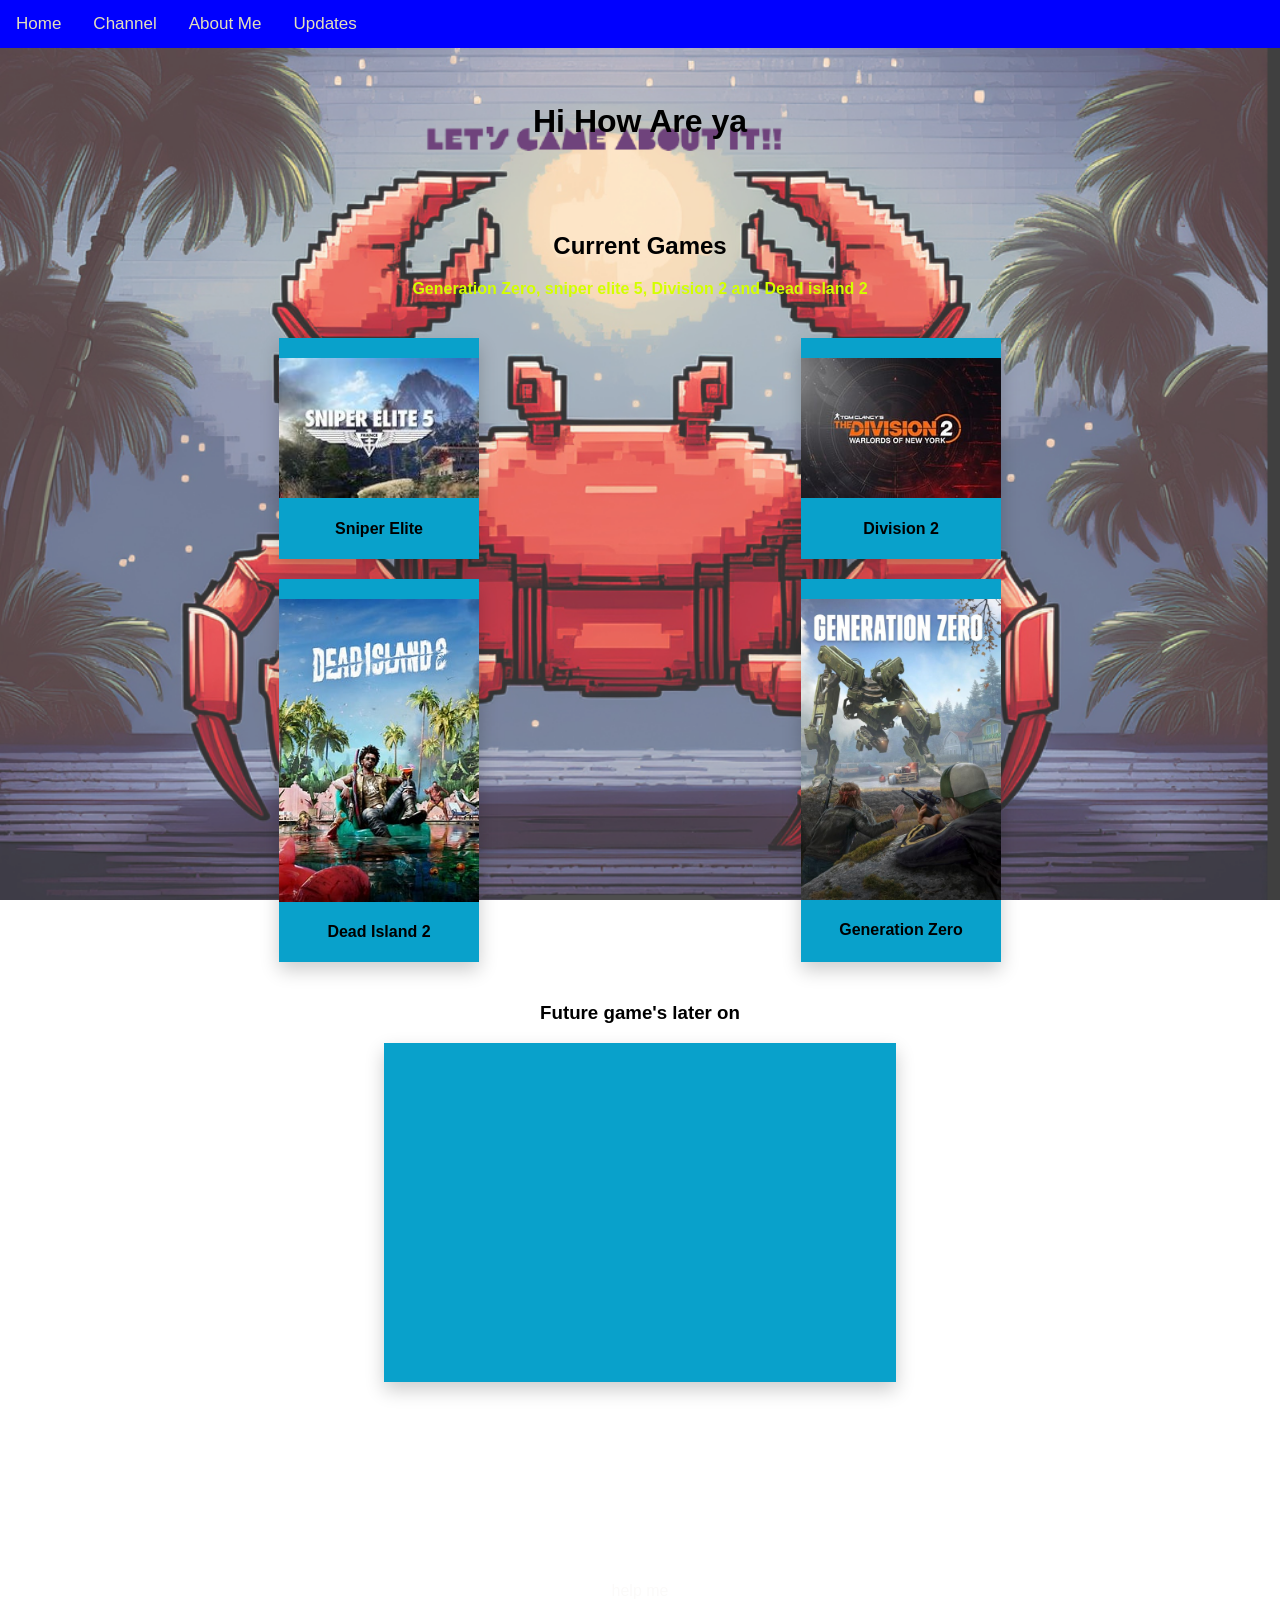
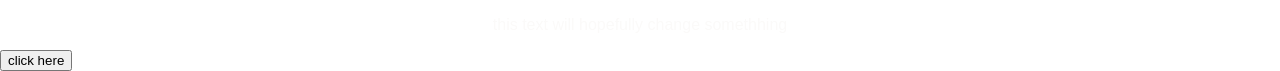
<file: index.html>
<!doctype html>
<head>
<link rel ="stylesheet"href="style.css">
<link rel="icon" type="image/x-icon"href=/img/eye.jpg> 

</head>
<div class="bg-img">







<body>
    <div class="navigatebar">


<a href="index.html">Home</a>
<a href="https://www.youtube.com/@Oneyegrimreaper">Channel</a>
<a href="aboutme.html">About Me</a>
<a href="updates.html">Updates</a>
</div>

<hr class="dotted">
<h1>Hi How Are ya</h1>
 <h2> Current Games</h2>

<p class= "ah"> Generation Zero, sniper elite 5, Division 2 and Dead island 2</p>

<div class="cardholder" >
<div class="card">
  <img src="img/sninper elite.jpg" alt="Avatar" style="width:100%" class="cardinmage"  >
  <div class="cardcontainer">
    <h4><b>Sniper Elite</b></h4> 
    
  </div>
</div>


<div class="card">
    <img src="img/division2.jpg" alt="Avatar" style="width:100%" class="cardinmage">
    <div class="cardcontainer">
        <h4><b>Division 2</b></h4>

    </div>
</div>

<div class="card">
    <img src="img/deadisland22.jpg" alt="Avatar" style="width:100%" class="cardinmage">
    <div class="cardcontainer">
        <h4><b>Dead Island 2</b></h4>

    </div>
</div>


<div class="card">
    <img src="img/generationzerotitle.jpg" alt="Avatar" style="width:100%" class="cardinmage">
    <div class="cardcontainer">
        <h4><b>Generation Zero</b></h4>

    </div>
</div>



</div>
<h3> Future game's later on</h3>

<div class="card">

   <iframe 
   width="560" height="315" src="https://www.youtube.com/embed/_xeTh4WlQ4c?si=mh02xYuCRXrvnRGS" title="YouTube video player" frameborder="0" allow="accelerometer; autoplay; clipboard-write; encrypted-media; gyroscope; picture-in-picture; web-share" referrerpolicy="strict-origin-when-cross-origin" allowfullscreen>
    </iframe>
    <div class="cardcontainer">
    </div>
</div>




       
<section style="margin-bottom:200px;"></section>















<p>help me</p>
<p id = "textbox">this text will hopefully change somethhing</p>


<button id = "button">click here</button>
</div>
<script src="script.js"></script>
</body>






</html>
</file>
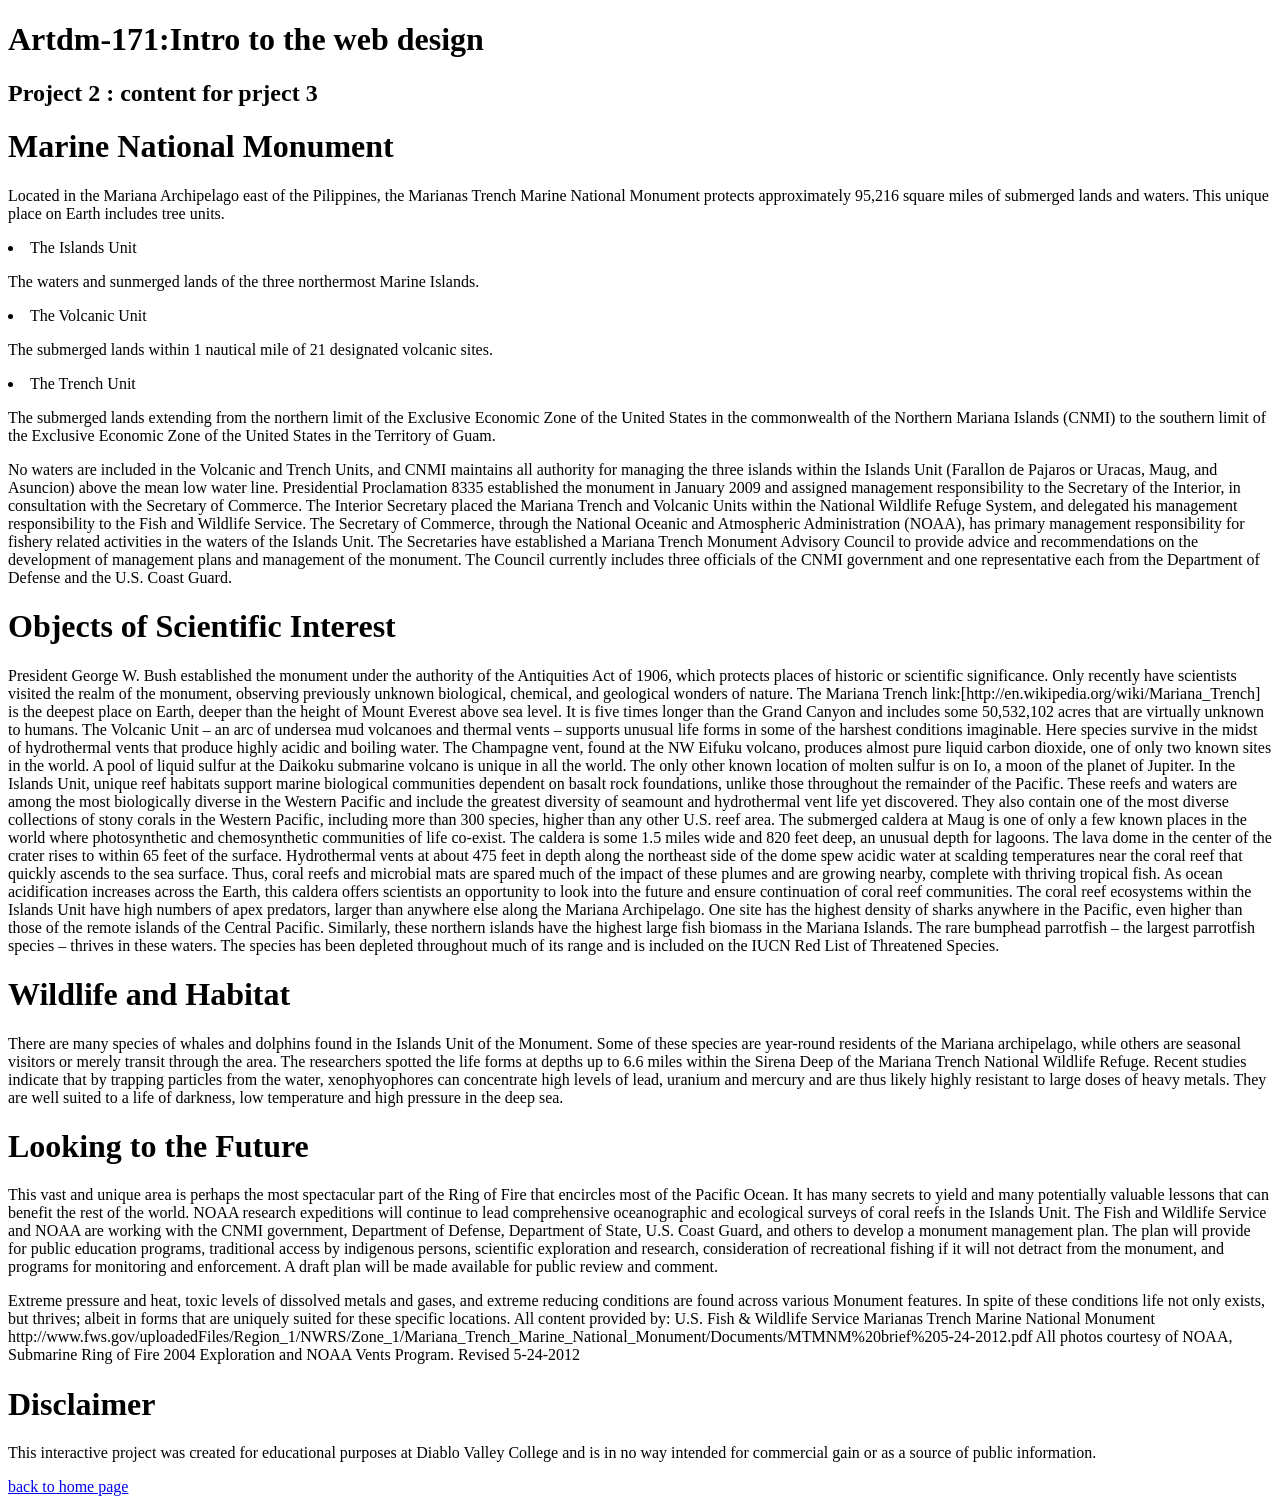
<file: ah/index.html>
<!DOCTYPE html>
<html lang="en">

<head>
    <meta charset="UTF-8">
    <meta name="viewport" content="width=device-width, initial-scale=1.0">
    <title>Document</title>
</head>

<body>

    <h1>Artdm-171:Intro to the web design</h1>

    <h2>Project 2 : content for prject 3</h2>



    <h1>Marine National Monument</h1>

    <P>Located in the Mariana Archipelago east of the Pilippines, the Marianas Trench Marine National Monument protects
        approximately 95,216 square miles of submerged lands and waters. This unique place on Earth includes tree units.
    </P>

    <li>The Islands Unit</li>
    <p> The waters and sunmerged lands of the three northermost Marine Islands.</p>

    <li>The Volcanic Unit</li>
    <p>The submerged lands within 1 nautical mile of 21 designated volcanic sites.</p>

    <li>The Trench Unit</li>
    <p>The submerged lands extending from the northern limit of the Exclusive Economic Zone of the United States in the
        commonwealth of the
        Northern Mariana Islands (CNMI) to the southern limit of the Exclusive Economic Zone of the United States in the
        Territory of Guam.
    </p>

    <p>No waters are included in the Volcanic and Trench Units, and CNMI maintains all authority for managing the three
        islands within the Islands Unit (Farallon de Pajaros or Uracas, Maug, and Asuncion) above the mean low water
        line. Presidential Proclamation 8335 established the monument in January 2009 and assigned management
        responsibility to the Secretary of the Interior, in consultation with the Secretary of Commerce.

        The Interior Secretary placed the Mariana Trench and Volcanic Units within the National Wildlife Refuge System,
        and delegated his management responsibility to the Fish and Wildlife Service.

        The Secretary of Commerce, through the National Oceanic and Atmospheric Administration (NOAA), has primary
        management responsibility for fishery related activities in the waters of the Islands Unit.

        The Secretaries have established a Mariana Trench Monument Advisory Council to provide advice and
        recommendations on the development of management plans and management of the monument. The Council currently
        includes three officials of the CNMI government and one representative each from the Department of Defense and
        the U.S. Coast Guard.
    </p>


    <h1>Objects of Scientific Interest</h1>

    <article>
        <p>President George W. Bush established the monument under the authority of the Antiquities Act of 1906, which
            protects places of historic or scientific significance. Only recently have scientists visited the realm of
            the monument, observing previously unknown biological, chemical, and geological wonders of nature.

            The Mariana Trench link:[http://en.wikipedia.org/wiki/Mariana_Trench] is the deepest place on Earth, deeper
            than the height of Mount Everest above sea level. It is five times longer than the Grand Canyon and includes
            some 50,532,102 acres that are virtually unknown to humans.

            The Volcanic Unit – an arc of undersea mud volcanoes and thermal vents – supports unusual life forms in some
            of the harshest conditions imaginable. Here species survive in the midst of hydrothermal vents that produce
            highly acidic and boiling water.

            The Champagne vent, found at the NW Eifuku volcano, produces almost pure liquid carbon dioxide, one of only
            two known sites in the world. A pool of liquid sulfur at the Daikoku submarine volcano is unique in all the
            world. The only other known location of molten sulfur is on Io, a moon of the planet of Jupiter.

            In the Islands Unit, unique reef habitats support marine biological communities dependent on basalt rock
            foundations, unlike those throughout the remainder of the Pacific. These reefs and waters are among the most
            biologically diverse in the Western Pacific and include the greatest
            diversity of seamount and hydrothermal vent life yet discovered. They also contain one of the most diverse
            collections of stony corals in the Western Pacific, including more than 300 species, higher than any other
            U.S. reef area.

            The submerged caldera at Maug is one of only a few known places in the world where photosynthetic and
            chemosynthetic communities of life co-exist. The caldera is some 1.5 miles wide and 820 feet deep, an
            unusual depth for lagoons. The lava dome in the center of the crater rises to within 65 feet of the surface.
            Hydrothermal vents at about 475 feet in depth along the northeast side of the dome spew acidic water at
            scalding temperatures near the coral reef that quickly ascends to the sea surface. Thus, coral reefs and
            microbial mats are spared much of the impact of these plumes and are growing nearby, complete with thriving
            tropical fish. As ocean acidification increases across the Earth, this caldera offers scientists an
            opportunity to look into the future and ensure continuation of coral reef communities.

            The coral reef ecosystems within the Islands Unit have high numbers of apex predators, larger than anywhere
            else along the Mariana Archipelago. One site has the highest density of sharks anywhere in the Pacific, even
            higher than those of the remote islands of the Central Pacific.

            Similarly, these northern islands have the highest large fish biomass in the Mariana Islands. The rare
            bumphead parrotfish – the largest parrotfish species – thrives in these waters. The species has been
            depleted throughout much of its range and is included on the IUCN Red List of Threatened Species.
        </p>
    </article>

    <h1>Wildlife and Habitat</h1>

     <p>There are many species of whales and dolphins found in the Islands Unit of the Monument. Some of these
        species are year-round residents of the Mariana archipelago, while others are seasonal visitors or merely
        transit through the area.

        The researchers spotted the life forms at depths up to 6.6 miles within the Sirena Deep of the Mariana Trench
        National Wildlife Refuge. Recent studies indicate that by trapping particles from the water, xenophyophores can
        concentrate high levels of lead, uranium and mercury and are thus likely highly resistant to large doses of
        heavy metals. They are well suited to a life of darkness, low temperature and high pressure in the deep sea.
    </p>





    <h1>Looking to the Future</h1>

    <p>This vast and unique area is perhaps the most spectacular part of the Ring of Fire that encircles most of the
        Pacific Ocean. It has many secrets to yield and many potentially valuable lessons that can benefit the rest of
        the world. NOAA research expeditions will continue to lead comprehensive oceanographic and ecological surveys of
        coral reefs in the Islands Unit.

        The Fish and Wildlife Service and NOAA are working with the CNMI government, Department of Defense, Department
        of State, U.S. Coast Guard, and others to develop a monument management plan.

        The plan will provide for public education programs, traditional access by indigenous persons, scientific
        exploration and research, consideration of recreational fishing if it will not detract from the monument, and
        programs for monitoring and enforcement. A draft plan will be made available for public review and comment.
    </p>





    <P>Extreme pressure and heat, toxic levels of dissolved metals and gases, and extreme reducing conditions are found
        across various Monument features. In spite of these conditions life not only exists, but thrives; albeit in
        forms that are uniquely suited for these specific locations.


        All content provided by:
        U.S. Fish & Wildlife Service
        Marianas Trench
        Marine National Monument
        http://www.fws.gov/uploadedFiles/Region_1/NWRS/Zone_1/Mariana_Trench_Marine_National_Monument/Documents/MTMNM%20brief%205-24-2012.pdf

        All photos courtesy of NOAA, Submarine Ring of
        Fire 2004 Exploration and NOAA Vents Program.

        Revised 5-24-2012
    </P>


    <h1>Disclaimer</h1>

    <p>This interactive project was created for educational purposes at Diablo Valley College and is in no way intended
        for commercial gain or as a source of public information. </p>


    <a href="../../index.html">back to home page</a>


</body>

</html>
</file>
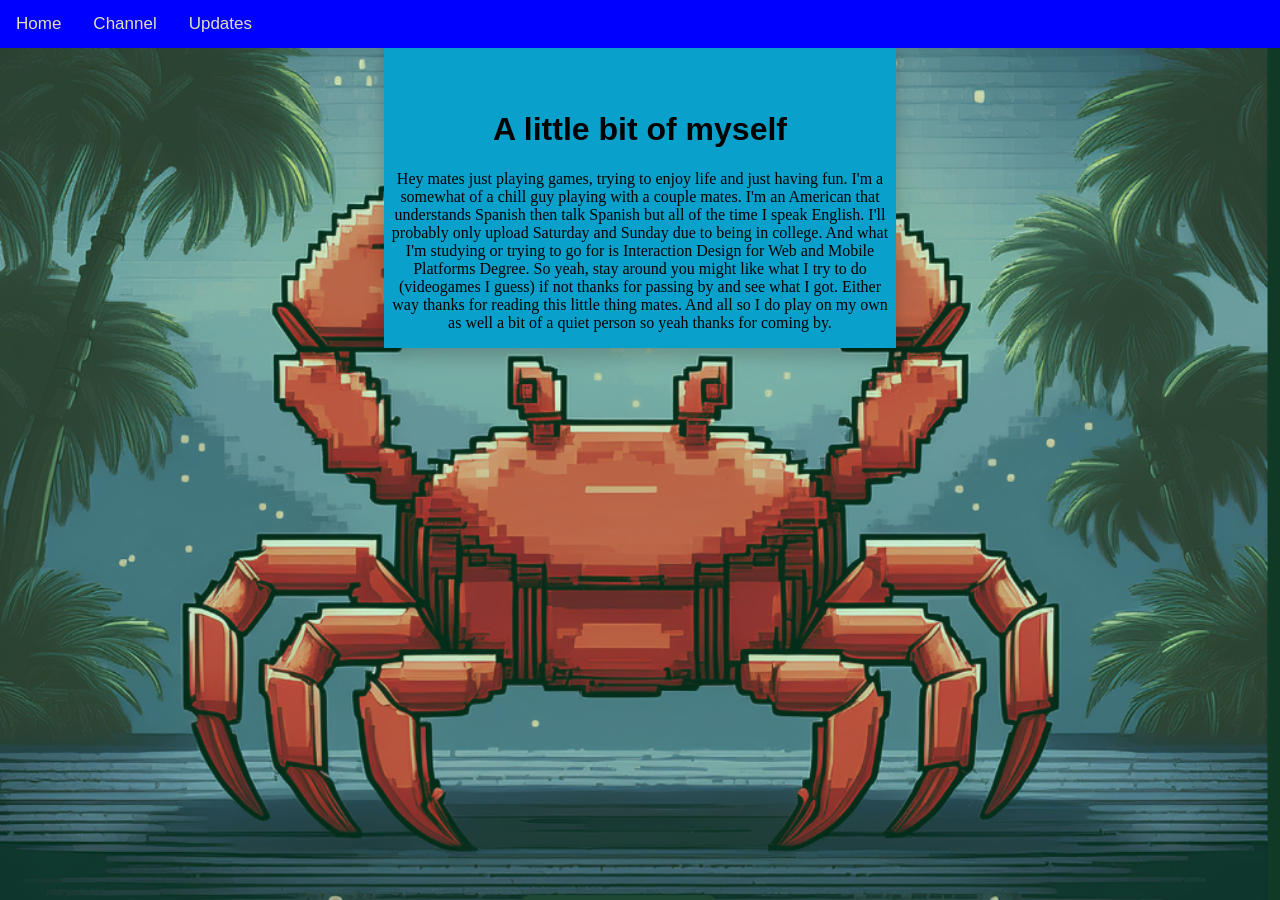
<file: aboutme.html>
<!doctype html>
<head>
<link rel ="stylesheet"href="style.css">

</head>
<div>






</div>





 <div class="navigatebar">

 <a href="index.html">Home</a>
 <a href="https://www.youtube.com/@Oneyegrimreaper">Channel</a>
 <a href="updates.html">Updates</a>
</div>

<body>

<div class="card">
    <h1> A little bit of myself  </h1>
<p1>  Hey mates just playing games, trying to enjoy life and just having fun. I'm a somewhat of a chill guy playing with a couple mates. I'm an American that understands Spanish then talk Spanish but all of the time I speak English. I'll probably only upload Saturday and Sunday due to being in college. And what I'm studying or trying to go for is Interaction Design for Web and Mobile Platforms Degree. So yeah, stay around you might like what I try to do (videogames I guess) if not thanks for passing by and see what I got. Either way thanks for reading this little thing mates. And all so I do play on my own as well a bit of a quiet person so yeah thanks for coming by.  </p>

    <div class="cardcontainer">
    

    </div>
</div>






    <style>

body {
  background-color:#11e07c;
}
#myDIV {
  height:300px;
  background-color:#cc3232;
}
#myImg { 
  filter: grayscale(100%);
}

</style>




</body>
<div>
<footer>

</footer>
</div>
</file>
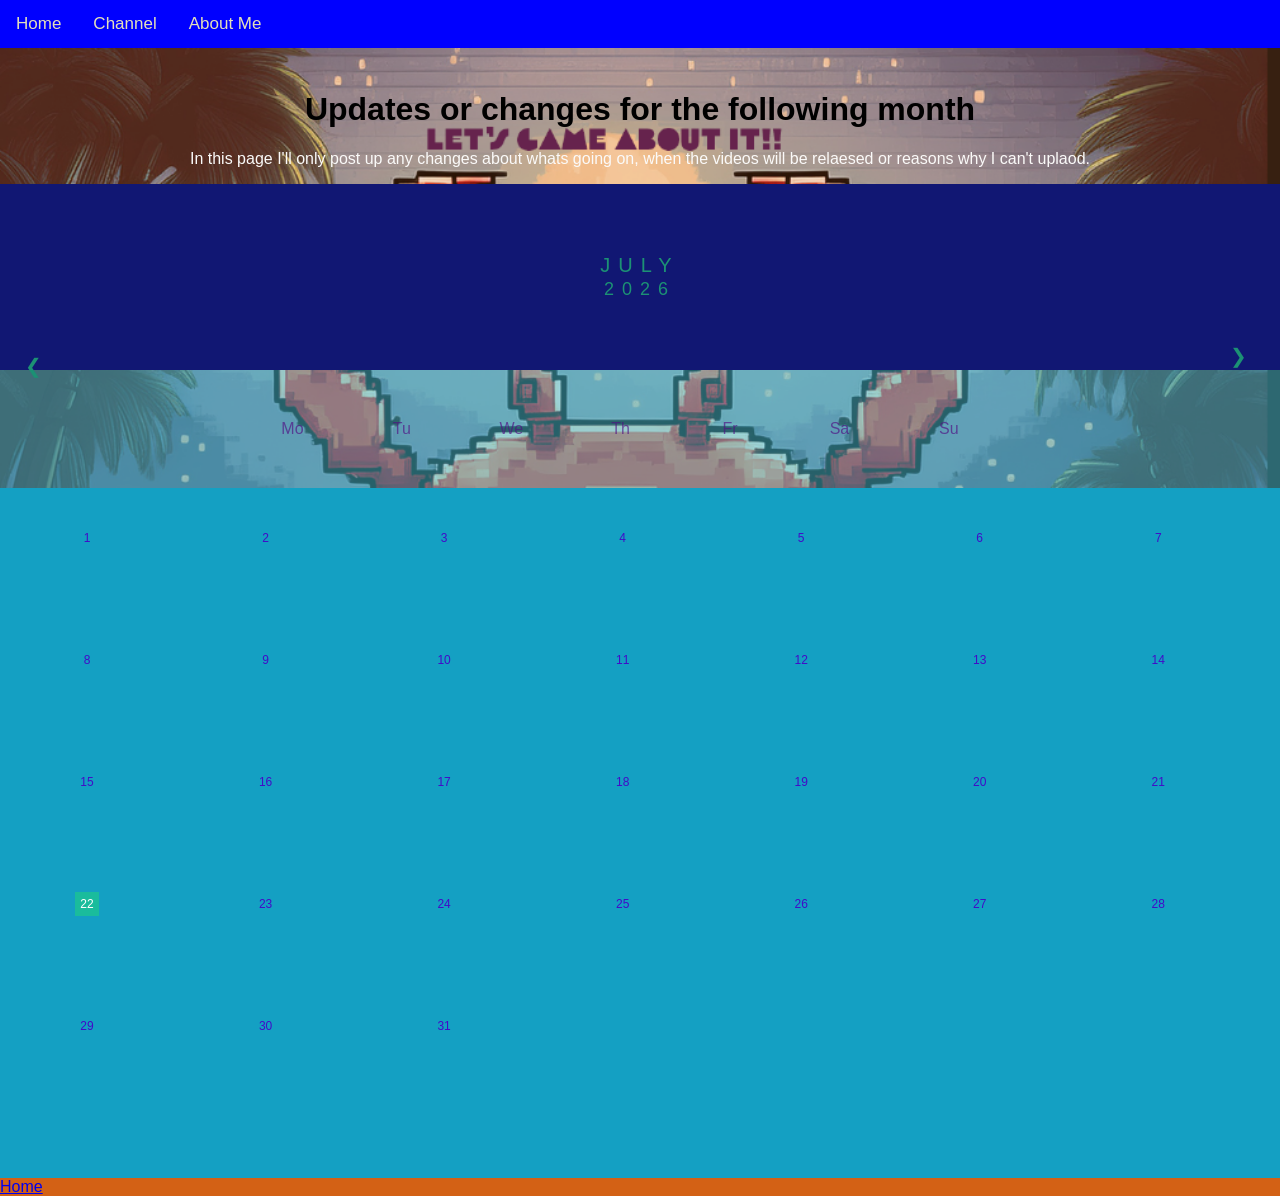
<file: updates.html>
<!DOCTYPE html>
<head>

<link rel ="stylesheet"href="style.css">
    
</head>

<div>
<h1> Updates or changes for the following month</h1>
<p>
In this page I'll only post up any changes about whats going on, when the videos will be relaesed or reasons why I can't uplaod.

</p>






</div>
</div>



<div class="navigatebar">

<a href="index.html">Home</a>
<a href="https://www.youtube.com/@Oneyegrimreaper">Channel</a>
<a href="aboutme.html">About Me</a>

</div>

<body>



</body>

<div class="month">      
  <ul>
    <li class="prev">&#10094;</li>
    <li class="next">&#10095;</li>
    <li>
      July<br>
      <span style="font-size:18px">2026</span>
    </li>
  </ul>
</div>



<ul class="weekdays">
  <li>Mo</li>
  <li>Tu</li>
  <li>We</li>
  <li>Th</li>
  <li>Fr</li>
  <li>Sa</li>
  <li>Su</li>
</ul>

<ul class="days">  
  <li>1</li>
  <li>2</li>
  <li>3</li>
  <li>4</li>
  <li>5</li>
  <li>6</li>
  <li>7</li>
  <li>8</li>
  <li>9</li>
  <li>10</li>
  <li>11</li>
  <li>12</li>
  <li>13</li>
  <li>14</li>
  <li>15</li>
  <li>16</li>
  <li>17</li>
  <li>18</li>
  <li>19</li>
  <li>20</li>
  <li>21</li>
  <li><span class="active">22</span></li>
  <li>23</li>
  <li>24</li>
  <li>25</li>
  <li>26</li>
  <li>27</li>
  <li>28</li>
  <li>29</li>
  <li>30</li>
  <li>31</li>
</ul>
<div>
<footer>

<a href="index.html">Home</a>

</footer>






</div>

<style>

body {
  background-color:#d36115;
}
#myDIV {
  height:300px;
  background-color:#cc3232;
}
#myImg { 
  filter: grayscale(100%);
}



</style>
</file>
<file: style.css>
.navigatebar{
position: fixed;
background-color: blue;
overflow: hidden;
top: 0;
width: 100%;


}
.navigatebar a{
float: left;
color: rgb(228, 224, 186);
text-align: center;
padding: 14px 16px;
text-decoration: none;
font-size: 17px;
}
.navigatebar a:hover{
background-color: #ddd;
color: black; 
}
navigatebar a.active{
background-color: #04AA6D;
color: white;
}
img{
display: block;
margin:0 auto ;

}
p{
text-align: center;
color:#fbfaf9


}
p.ah {
  font-weight: bold;
color:#d4ff00
}
h1,h2{
text-align: center;
padding-top: 70px;

}

.shake-img:hover {
  /* Start the shake animation and make the animation last for 0.5 seconds */
  animation: shake 0.5s;

  /* When the animation is finished, start again */
  animation-iteration-count: infinite;
}

@keyframes shake {
  0% { transform: translate(1px, 1px) rotate(0deg); }
  10% { transform: translate(-1px, -2px) rotate(-1deg); }
  20% { transform: translate(-3px, 0px) rotate(1deg); }
  30% { transform: translate(3px, 2px) rotate(0deg); }
  40% { transform: translate(1px, -1px) rotate(1deg); }
  50% { transform: translate(-1px, 2px) rotate(-1deg); }
  60% { transform: translate(-3px, 1px) rotate(0deg); }
  70% { transform: translate(3px, 1px) rotate(-1deg); }
  80% { transform: translate(-1px, -1px) rotate(1deg); }
  90% { transform: translate(1px, 2px) rotate(0deg); }
  100% { transform: translate(1px, -2px) rotate(-1deg); }
}


* {box-sizing: border-box;}
ul {list-style-type: none;}
body {
  margin: 0;
  font-family: Verdana, sans-serif;
  
  justify-content: center;
  
  
}



body::before{
  background-image: url("img/crabbg.png");
  background-size: cover;
  background-repeat: no-repeat;
  background-position: center;
  opacity: 0.8;
  content:"";
  position: fixed;
  inset: 0;
  z-index: -1;

}

.month {
  padding: 70px 25px;
  width: 100%;
  background: #111773;
  text-align: center;
  height: 10%;
}

.month ul {
  margin: 0;
  padding: 0;
}

.month ul li {
  color: rgb(28, 145, 116);
  font-size: 20px;
  text-transform: uppercase;
  letter-spacing: 8px;
}

.month .prev {
  float: left;
  padding-top: 100px;
}

.month .next {
  float: right;
  padding-top: 90px;
}

.weekdays {
  margin: 0;
  padding: 50px;
  padding-left: 240px;
  background-color: #21d3ff67;
  width:  100%;
}

.weekdays li {
  display: inline-block;
  width: 10.6%;
  color: #511083a7;
  text-align: center;
}

.days {
  padding: 40px 0;
  background: #14a0c3;
  margin: 0;
  width:  100%;
}

.days li {
  list-style-type: none;
  display: inline-block;
  width: 13.6%;
  text-align: center;
  margin-bottom: 105px;
  font-size:12px;
  color: #420cc8;
}

.days li .active {
  padding: 5px;
  background: #1abc9c;
  color: white !important
}

/* Add media queries for smaller screens */
@media screen and (max-width:1020px) {
  .weekdays li, .days li {width: 53.1%;}
}

@media screen and (max-width: 720px) {
  .weekdays li, .days li {width: 50.5%;}
  .days li .active {padding: 2px;}
}

@media screen and (max-width: 990px) {
  .weekdays li, .days li {width: 12.2%;}
}





/* Position the navbar container inside the image */
.container {
  display: flex;
  width: 100%;
  max-width: 1000px;
  margin: 10px auto;
}


#myDIV {
  height:300px;
  background-color:#cc3232;
}
#myImg { 
  filter: grayscale(100%);
}

h3{
text-align: center;

}

/* Dotted border */
hr.dotted {
  border-top: 3px dotted #083e5e;
}

/* Dotted border */
hr.dotted {
    border-top: 3px dotted #04346b
}









.card {
  box-shadow: 0 8px 18px 0 rgba(0,0,0,0.2);
  transition: 0.3s;
  width: 40%;
  margin:0 auto;
  text-align: center;
  background-color: #09a1cb;
  padding-top: 20px;
}

.card:hover {
  box-shadow: 0 40px 160px 0 rgba(0,0,0,1);
}


.cardimage{
display:flex;
justify-content: center;
align-items: center;
margin-left: auto;
margin-right: auto;
  
}
.cardcontainer {
  padding: 20px px;
  display: flex; 
  justify-content: center;
  align-items: center;


}

.cardholder{
  display:grid;
  grid-template-columns: repeat(2,1fr);
  gap: 20px;
  width: 80%;
  margin: 40px auto;

}





p1 {
  font-family: Copperplate, serif;
}
</file>
